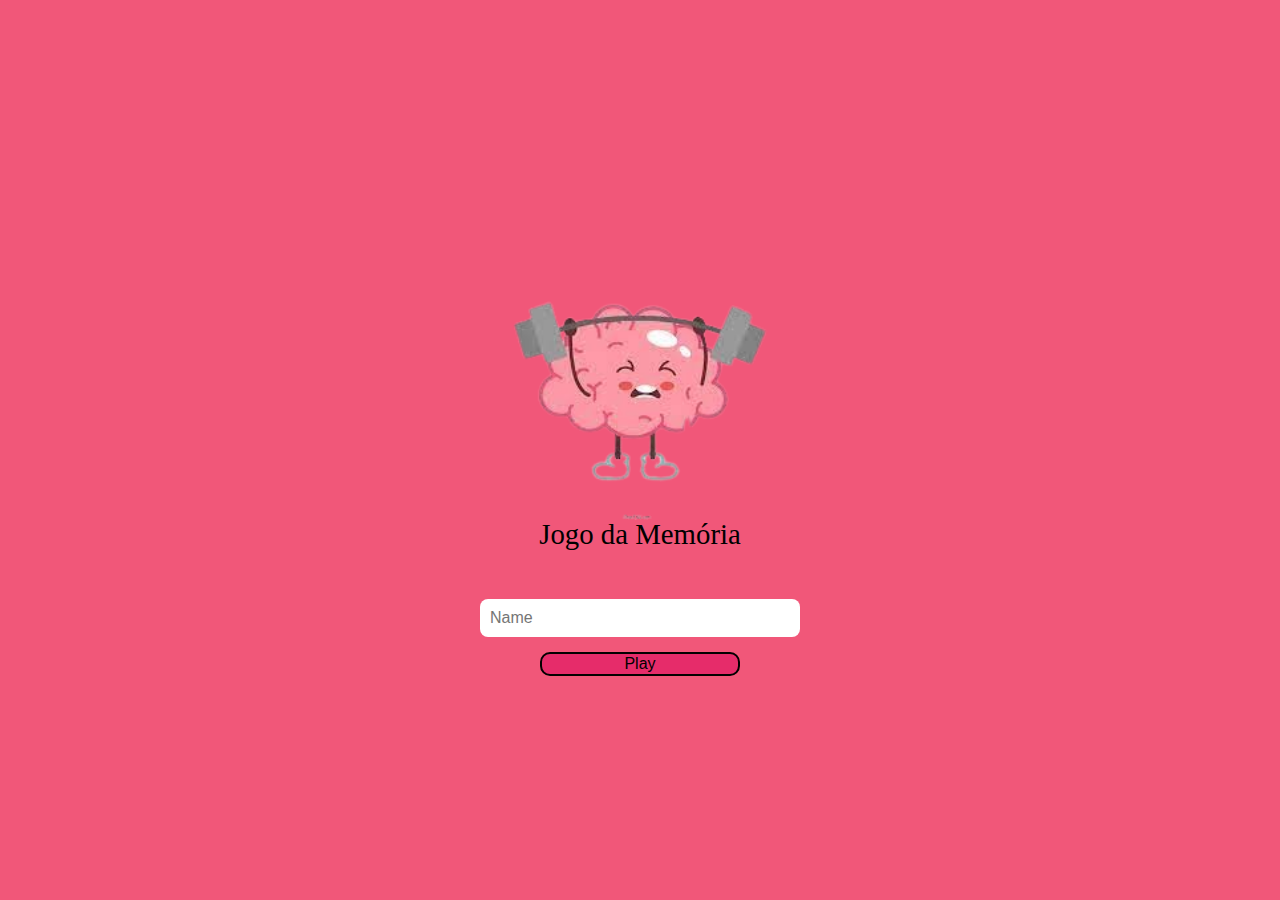
<file: jogo_da_memoria-main/index.html>
<!DOCTYPE html>
<html lang="pt-br">
<head>
    <meta charset="UTF-8">
    <meta name="viewport" content="width=device-width, initial-scale=1.0">
    <link rel="stylesheet" href="css/login.css">
    <link rel="stylesheet" href="css/reset.css">
    <link rel="stylesheet" href="js/login.js">

    <script defer src ="js/login.js"></script>
    
        <title>Jogo da Memória</title>

    </head>
<body>
    <form class="login-form">
        <div class="login-header">
            <img src="img/cerebro.png" alt="ícone"/>
            <h1>Jogo da Memória</h1>
        </div>
        <input type="text" placeholder="Name" class="login-input">
        <button type="submit" class="login-button"disabled>Play</button>
    </form>


</body>
</html>
</file>
<file: jogo_da_memoria-main/css/login.css>
body{
    background-color: rgb(241, 87, 121);
}

.login-form{
    align-items: center;
    display: flex;
    flex-direction: column;
    height: 100vh;
    justify-content: center;
    text-align: center;
}

.login-header{
    align-items: center;
    display: flex;
    flex-direction: column;
    justify-content: center;
    margin-bottom: 50px;

}

.login-header img{
    width: 300px;

}

.login-header h1 {
    color: rgb(0, 0, 0);
    font-size: 1.8em;
    font-family: Impact;


}

.login-input{
    border: 2px rgb(0, 0, 0);
    border-radius: 8px ;
    color: rgb(0, 0, 0);
    font-size: 1em;
    margin-bottom : 15px;
    max-width: 300px;
    width: 100%;
    outline: none;
    padding: 10px;

}

.login-button{
    background-color: rgb(243, 111, 138);
    border: 3px solid #050002;
    border-radius: 10px ;
    color: #000000;
    cursor: pointer;
    font-size: 1em;
    max-width: 200px;
    width: 100%;
    padding: auto;
}

.login-button:disabled {
    background-color: #e62c6a;
    border: 2px solid rgb(3, 0, 0);
    color: #020001;
    cursor: auto;


}
</file>
